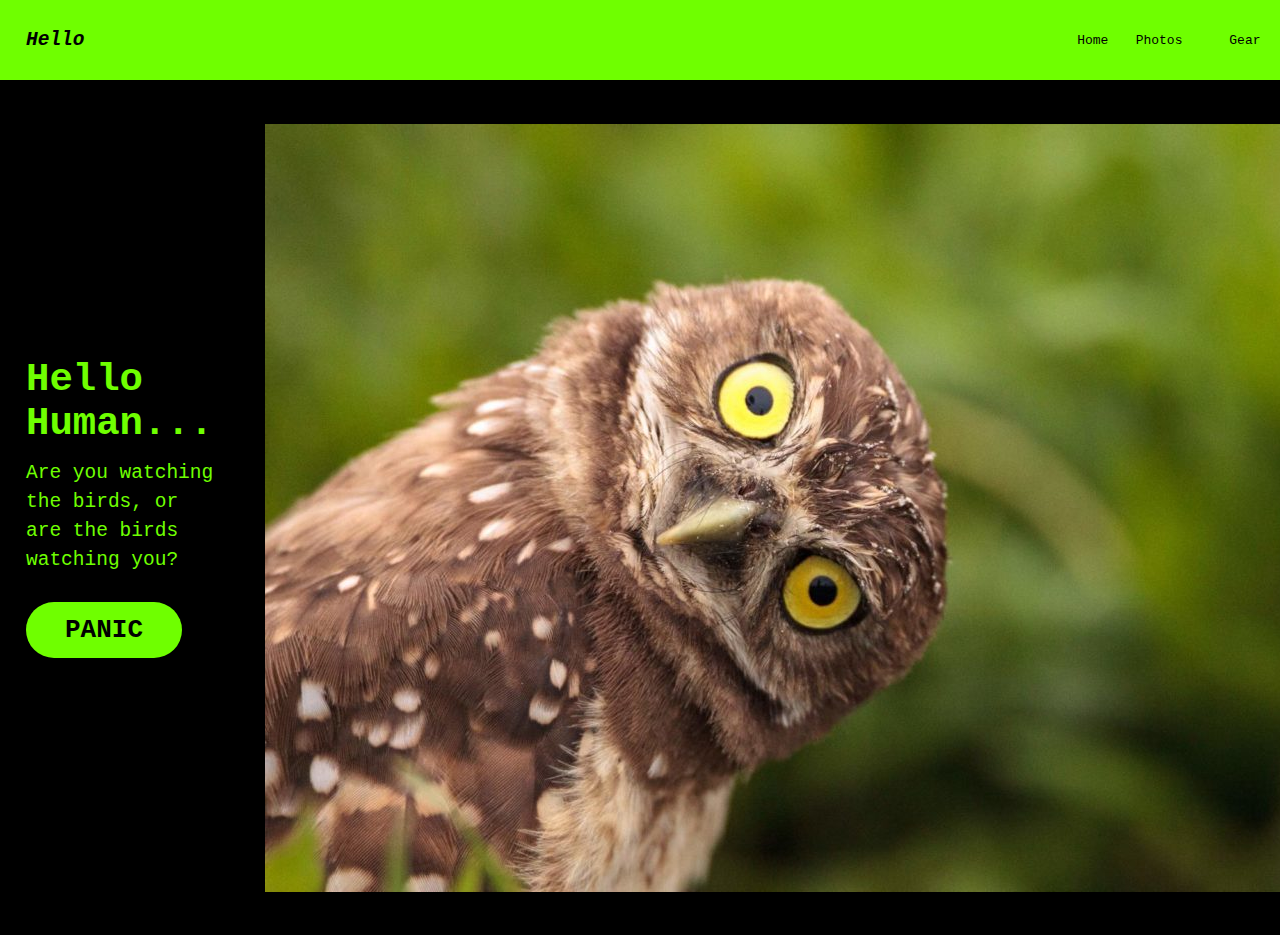
<file: index.html>
<!DOCTYPE html>
<html lang="en">
<head>
    <meta charset="UTF-8">
    <meta name="viewport" content="width=device-width, initial-scale=1.0">
    <title>Hello Bird!</title>
    <link rel="stylesheet" href="style.css">
</head>
<body>
    <nav>
        <div class="logo">Hello</div>
        <div class="nav-pages"
            <a href="#">Home</a>
            <a href="#">Photos</a>
            <a href="#">Gear</a>
        </div>
    </nav>
    <section class="hero">
        <div class="hero-container">
            <div class="column-right">
                <h1>Hello Human...</h1>
                <p>Are you watching the birds, or are the birds watching you?</p>
                <button onclick="window.location.href = 'https://youtu.be/dQw4w9WgXcQ';">PANIC</button>
            </div>
            <div class="column-left">
                <img src="./owl.jpeg" alt="owl watching">
            </div>
        </div>
    </section>
</body>
</html>
</file>
<file: style.css>
* {
    margin: 0;
    padding: 0;
    box-sizing: border-box;
    font-family:monospace
}

nav {
    height: 80px;
    background: #6fff00;
    display: flex;
    justify-content: space-between;
    align-items: center;
    padding: 0rem calc((100vw - 1300px) / 2);

}

.logo {
    color: #000;
    font-size: 1.5rem;
    font-weight: bold;
    font-style: italic;
    padding: 0 2rem;
}

nav a {
    text-decoration: none;
    color: #000;
    padding: 0 1.5rem;

}

nav a:hover {
    color: #fff;
}

.hero {
    background: #000;
}

.hero-container {
    display: grid;
    grid-template-columns: 1fr 1fr;
    height: 95vh;
    padding: 3rem calc((100vw - 1300px) / 2);
}

.column-right {
    display: flex;
    flex-direction: column;
    justify-content: center;
    align-items: flex-start;
    color: #6fff00;
    padding: 0rem 2rem;
}

.column-right h1 {
    margin-bottom: 1rem;
    font-size: 3rem;
}

.column-right p {
    margin-bottom: 2rem;
    font-size: 1.5rem;
    line-height: 1.5;
}

button {
    padding: 1rem 3rem;
    font-size: 2rem;
    font-weight: bold;
    border: none;
    color:#000;
    background:#6fff00;
    cursor: pointer;
    border-radius: 50px;
}

button:hover {
    background: #fff;
    color:#000;
}

.column-left {
    display: flex;
    justify-content: center;
    align-items: center;
    padding: 0rem 2rem;
}

.hero-image {
    width: 100%;
    height: 100%;
}

@media screen and (max-width: 768px) {
    .hero-container {
        grid-template-columns: 1fr;
    }
}
</file>
